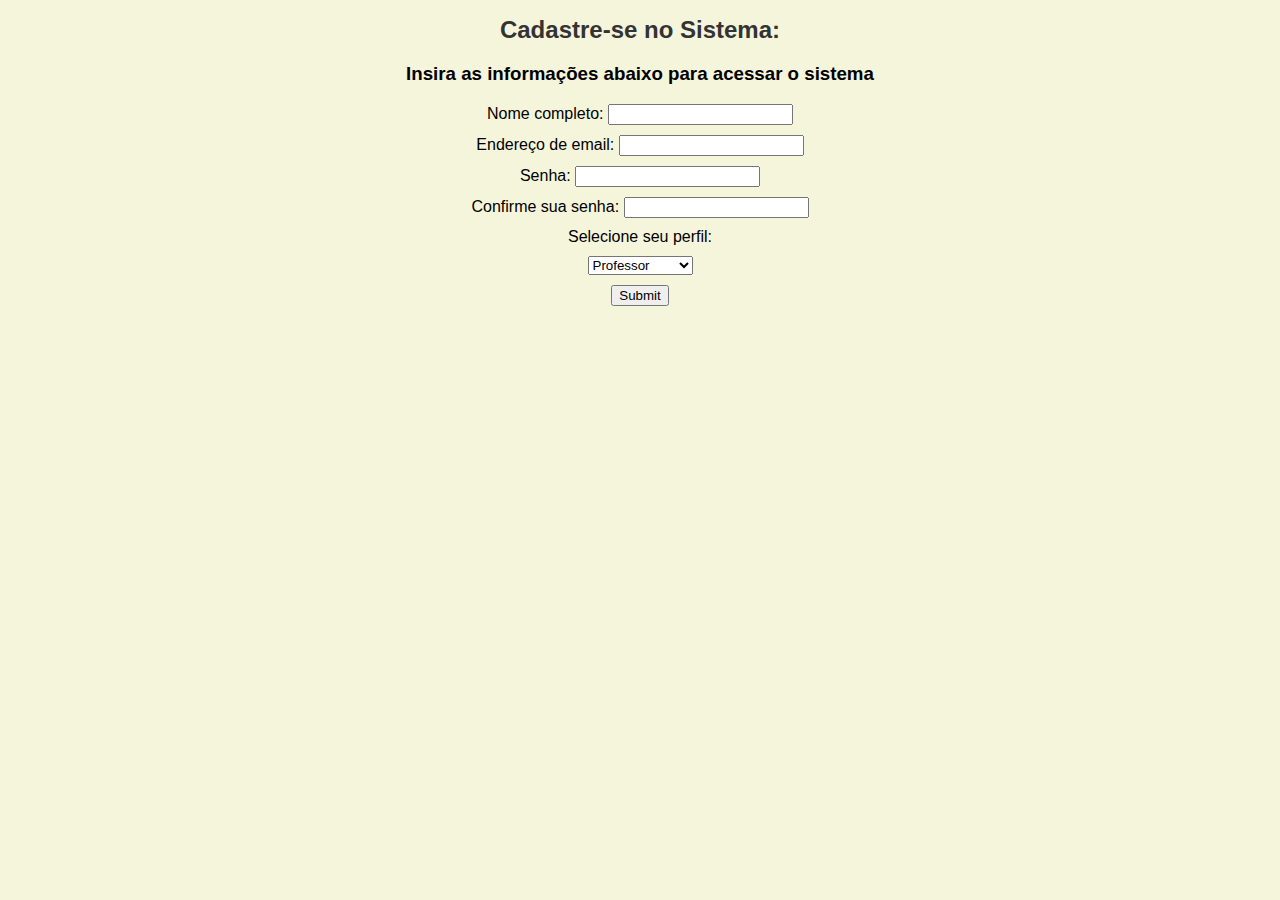
<file: index.html>
<!DOCTYPE html>
<html lang="pt-br">
<head>
    <meta charset="UTF-8">
    <meta name="viewport" content="width=device-width, initial-scale=1.0">
    <title>Cadastre-se</title>
   <link rel="stylesheet" href="./css/global.css">
    </head>
<body>
    <form action="lugarnenhum.php" method="post">
        <h1>Cadastre-se no Sistema:</h1>
        <h3>Insira as informações abaixo para acessar o sistema</h3>
        <p>
            <label for="nomePessoa"> Nome completo:</label>
            <input type="text" name="nomePessoa" required>
        </p>
        <p>
            <label for="emailPessoa"> Endereço de email:</label>
            <input type="text" name="emailPessoa" required>
        </p>
        <p>
            <label for="senhaPessoa">Senha:</label>
            <input type="text" name="senhaPessoa" required>
        </p>
        <p>
            <label for="confirmeSenha">Confirme sua senha:</label>
            <input type="text" name="confirmeSenha" required>
        </p>
            <p>Selecione seu perfil:</p>
        
        <form>
            
            <select>
                <option value="Professor">Professor</option>
                <option value="Administrador">Administrador</option>
                <option value="Jogador">Jogador</option>
            </select>
        <p>

             <input type="submit">
         </form>
        
        </p>
        
    </form>


</body>
</html>
</file>
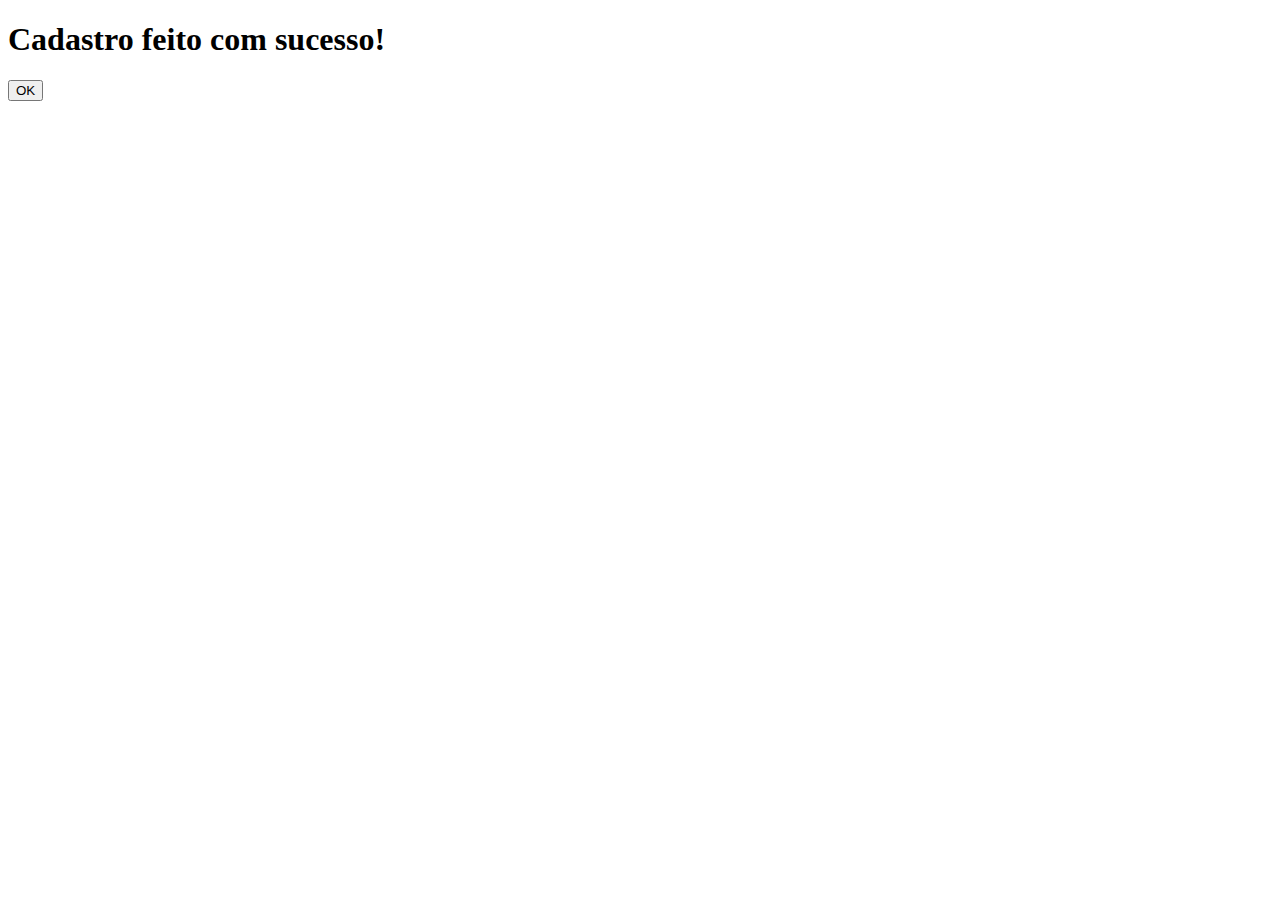
<file: cadastramento.html>
<!DOCTYPE html>
<html lang="pt-br">
<head>
    <meta charset="UTF-8">
    <meta name="viewport" content="width=device-width, initial-scale=1.0">
    <title>Cadastro</title>
</head>
<body>
    <form action="index.html" method="post">
        <h1>Cadastro feito com sucesso!</h1>
        <button type="submit">OK</button><br><br>
    </form>
</body>
</html>
</file>
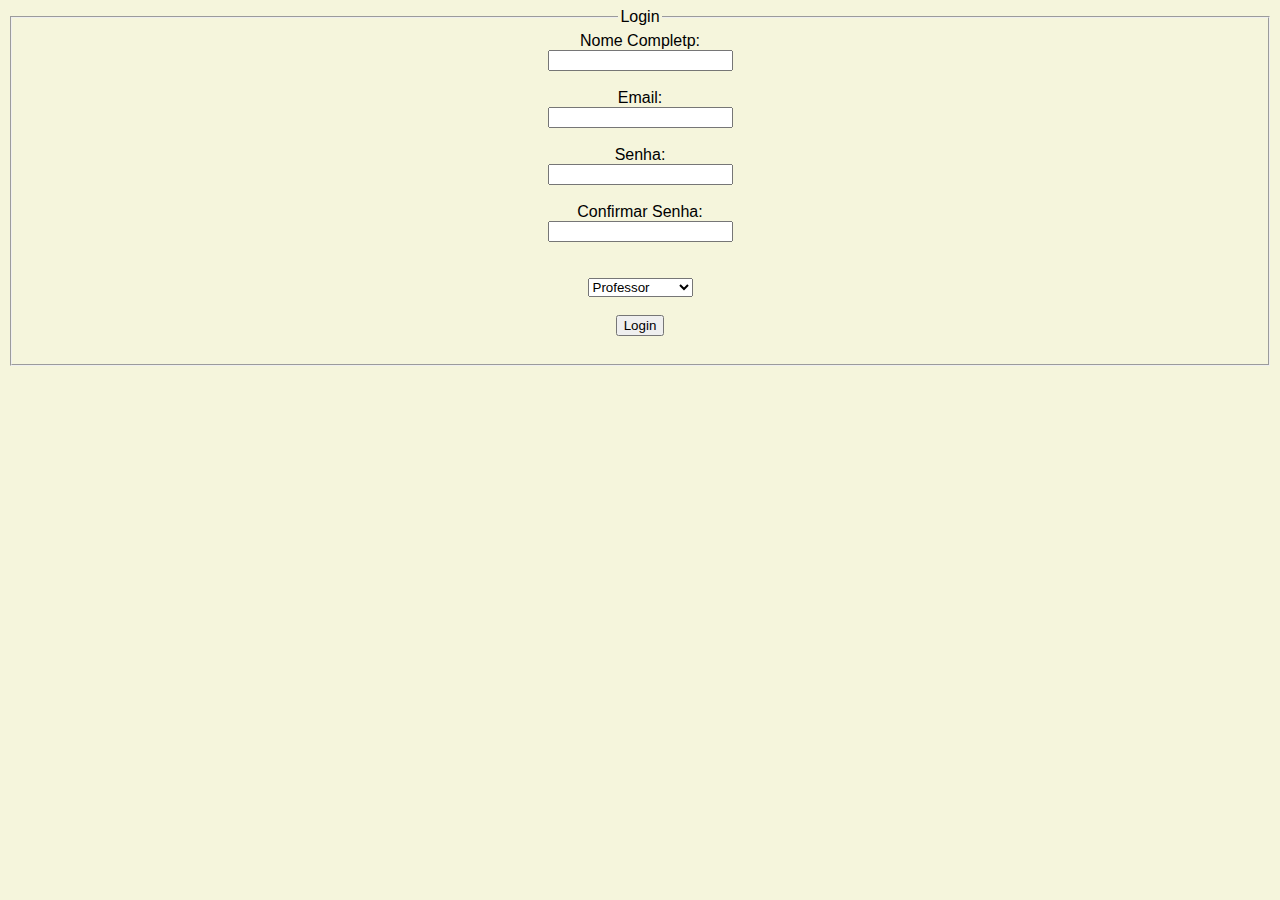
<file: cadastro.html>
<!DOCTYPE html>
<html lang="pt-br">
<head>
    <link rel="stylesheet" href="./css/global.css">
    <meta charset="UTF-8">
    <meta name="viewport" content="width=device-width, initial-scale=1.0">
    <title>Cadastre-se</title>
</head>
<body>
    <form action="./home.html" method="post">

        <fieldset>
            <legend>Login</legend>

            <label for="nomePessoa">Nome Completp:</label><br>
            <input type="text" name="nomePessoa"><br><br>

            <label for="emailPessoa">Email:</label><br>
            <input type="text" name="emailPessoa"><br><br>

            <label for="senhaPessoa">Senha:</label><br>
            <input type="password" name="senhaPessoa"><br><br>

            <label for="confirmarsenhaPessoa">Confirmar Senha:</label><br>
            <input type="password" name="confirmarsenhaPessoa"><br><br>

            <label for="perfilPessoa"></label><br>
            <select name="perfilPessoa" required>
                <option value="professor">Professor</option>
                <option value="administrador">Administrador</option>
                <option value="jogador">Jogador</option>
            </select><br><br>

            <input type="submit" nmae="btLogin" value="Login"><br><br>

        </fieldset>
     </form>
</body>
</html>
</file>
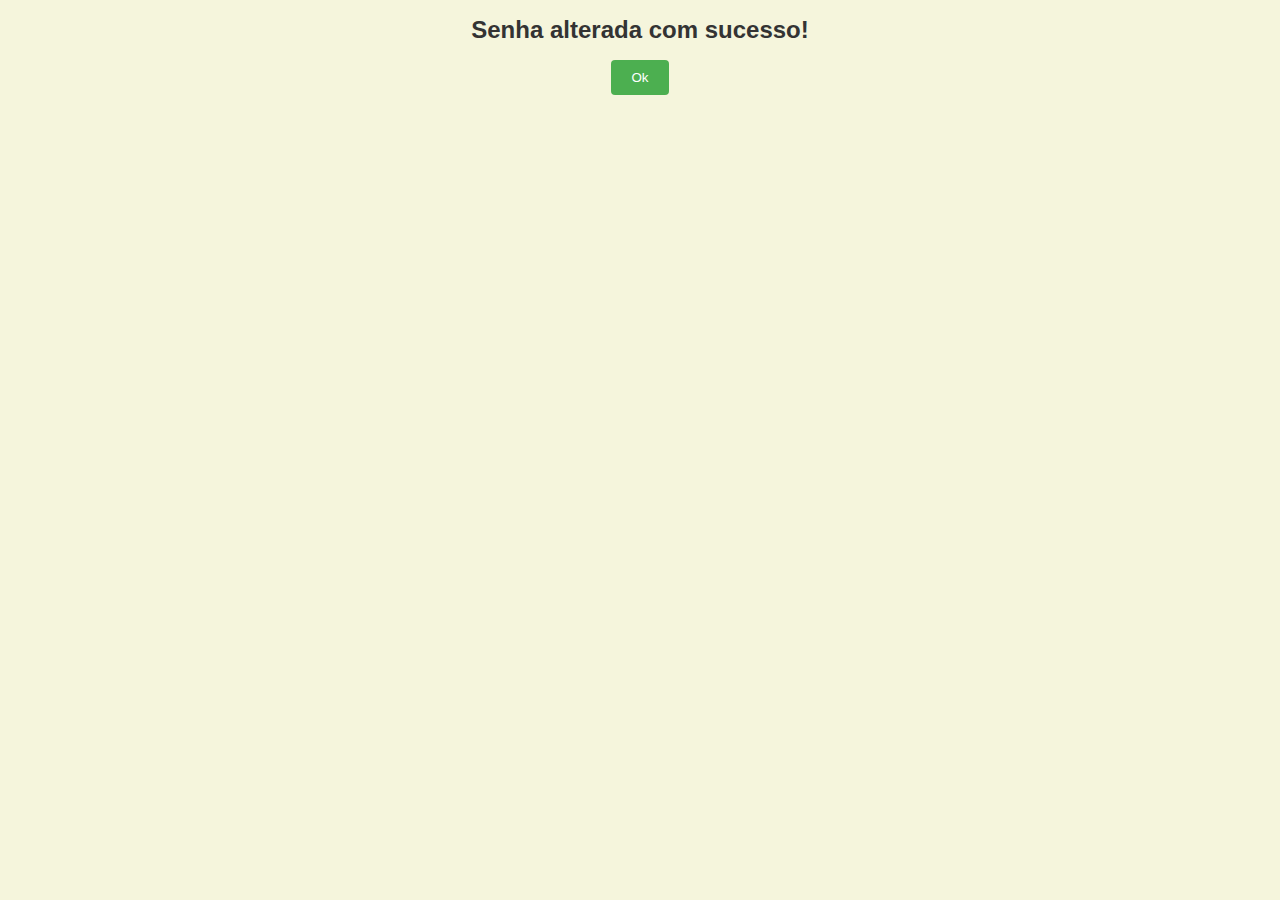
<file: novasenha.html>
<!DOCTYPE html>
<html lang="pt-br">
<head>
    <meta charset="UTF-8">
    <meta name="viewport" content="width=device-width, initial-scale=1.0">
    <title>Sucesso</title>
    <link rel="stylesheet" href="./css/global.css">
</head>
<body>
    <form action="index.html" method="post">
        <h1>Senha alterada com sucesso!</h1>
        <button type="submit">Ok</button><br><br>
    </form>
</body>
</html>
</file>
<file: css/global.css>
form {
    text-align: center;
}


p {
    margin: 10px 0;
}


body {
    background: beige;
    font-family: Arial, sans-serif;
    font-size: 16px;
}


h1 {
    color: #333;
    font-size: 24px;
}


button {
    background-color: #4CAF50; /* Verde */
    color: white;
    padding: 10px 20px;
    border: none;
    border-radius: 4px;
    cursor: pointer;
}
</file>
